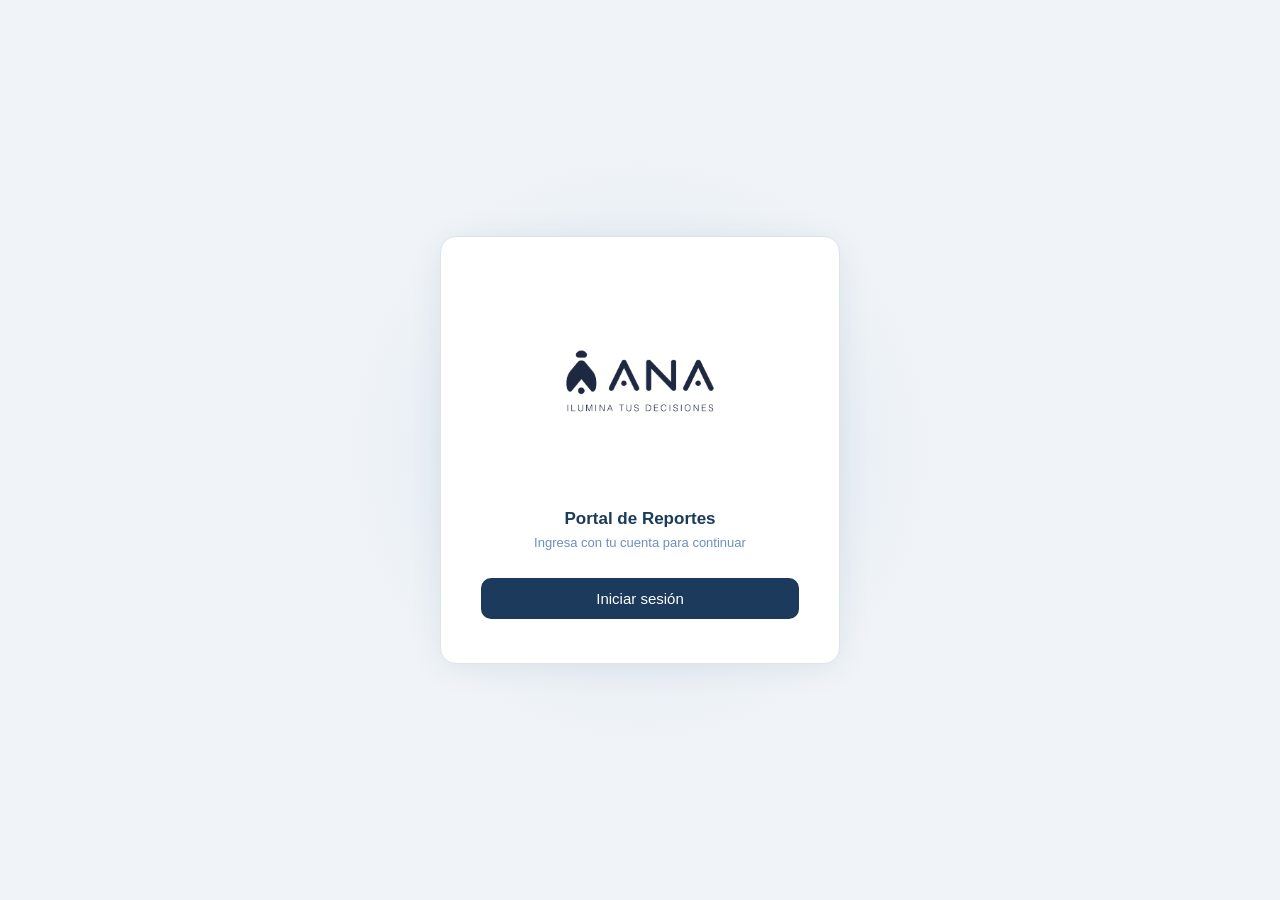
<file: index.html>
<!DOCTYPE html>
<html lang="es">
<head>
  <meta charset="UTF-8" />
  <meta name="viewport" content="width=device-width, initial-scale=1.0" />
  <title>ANA · Portal de Reportes</title>
  <link rel="stylesheet" href="css/styles.css" />
  <script src="https://identity.netlify.com/v1/netlify-identity-widget.js"></script>
</head>
<body class="login-page">

  <div class="login-bg-glow"></div>

  <div class="login-card">
    <div class="login-logo">
      <img src="img/ANA_marca_horizontal_slogan.png" alt="ANA – Ilumina tus decisiones" class="logo-img" />
    </div>
    <p class="login-subtitle">Portal de Reportes</p>
    <p class="login-hint">Ingresa con tu cuenta para continuar</p>
    <button class="btn-login" onclick="netlifyIdentity.open()">Iniciar sesión</button>
  </div>

  <script>
    netlifyIdentity.on('login', () => {
      window.location.href = '/dashboard.html';
    });
    netlifyIdentity.on('init', user => {
      if (user) window.location.href = '/dashboard.html';
    });
  </script>
</body>
</html>
</file>
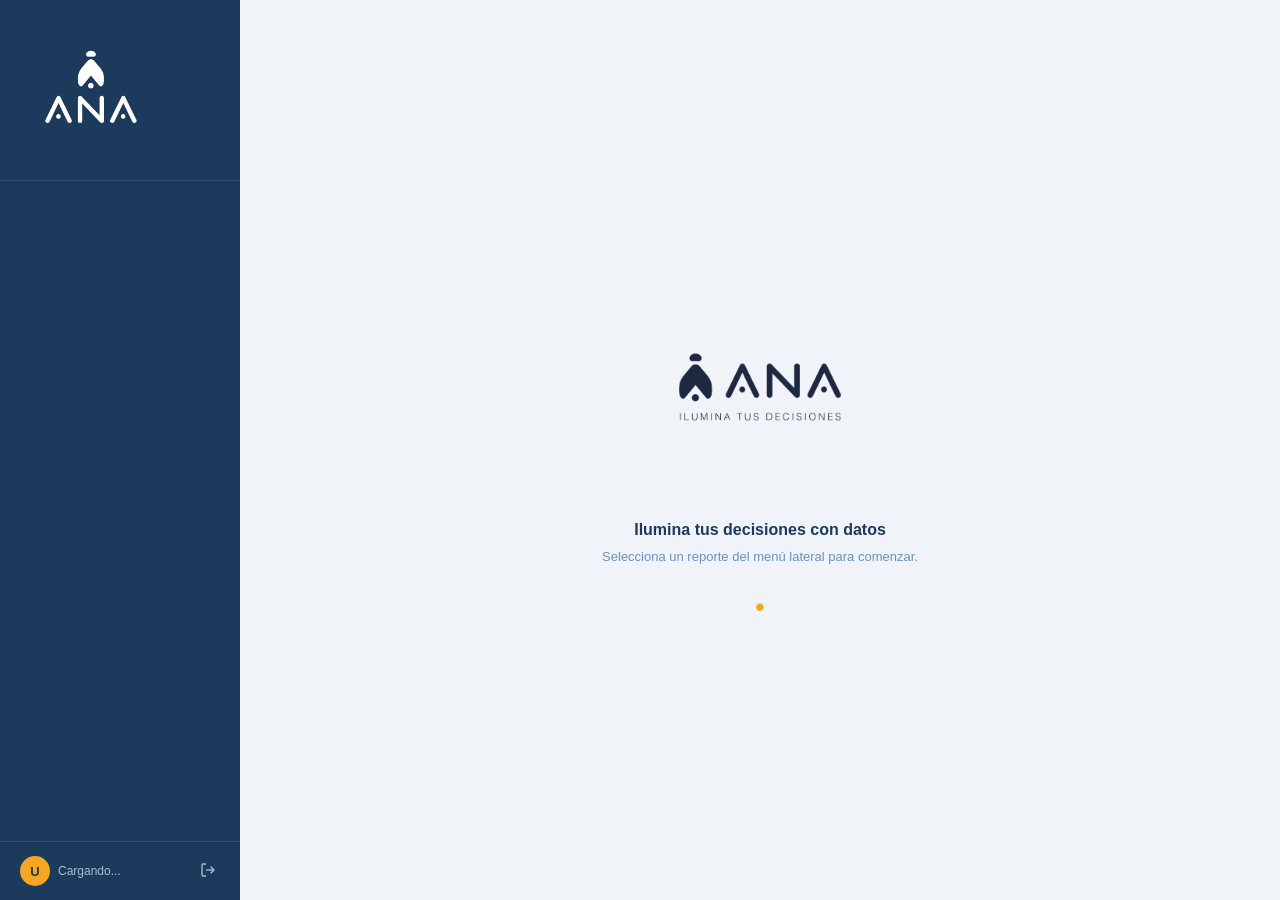
<file: dashboard.html>
<!DOCTYPE html>
<html lang="es">
<head>
  <meta charset="UTF-8" />
  <meta name="viewport" content="width=device-width, initial-scale=1.0" />
  <title>ANA · Portal de Reportes</title>
  <link rel="stylesheet" href="css/styles.css" />
  <script src="https://identity.netlify.com/v1/netlify-identity-widget.js"></script>
</head>
<body class="dashboard-page">

  <!-- SIDEBAR -->
  <aside class="sidebar" id="sidebar">
    <div class="sidebar-header">
      <img src="img/ANA_marca-removebg-preview.png" alt="ANA" class="sidebar-logo-img" />
    </div>

    <nav class="sidebar-nav" id="sidebar-nav"></nav>

    <div class="sidebar-footer">
      <div class="user-info">
        <div class="user-avatar" id="user-avatar">U</div>
        <span class="user-email" id="user-email">Cargando...</span>
      </div>
      <button class="btn-logout" id="btn-logout" title="Cerrar sesión">
        <svg width="16" height="16" viewBox="0 0 24 24" fill="none" stroke="currentColor" stroke-width="2">
          <path d="M9 21H5a2 2 0 0 1-2-2V5a2 2 0 0 1 2-2h4"/>
          <polyline points="16 17 21 12 16 7"/>
          <line x1="21" y1="12" x2="9" y2="12"/>
        </svg>
      </button>
    </div>
  </aside>

  <!-- MAIN -->
  <main class="main-content">
    <header class="topbar">
      <button class="btn-menu-toggle" id="btn-menu-toggle">
        <svg width="20" height="20" viewBox="0 0 24 24" fill="none" stroke="currentColor" stroke-width="2">
          <line x1="3" y1="12" x2="21" y2="12"/>
          <line x1="3" y1="6" x2="21" y2="6"/>
          <line x1="3" y1="18" x2="21" y2="18"/>
        </svg>
      </button>
      <span class="topbar-title" id="topbar-title">Selecciona un reporte</span>
    </header>

    <!-- Bienvenida -->
    <div class="welcome-screen" id="welcome-screen">
      <div class="welcome-content">
        <img src="img/ANA_marca_horizontal_slogan.png" alt="ANA" class="welcome-logo" />
        <p class="welcome-tagline">Ilumina tus decisiones con datos</p>
        <p class="welcome-hint">Selecciona un reporte del menú lateral para comenzar.</p>
      </div>
    </div>

    <!-- Reporte -->
    <div class="report-container" id="report-container" style="display:none">
      <div class="report-header">
        <div>
          <p class="report-category" id="report-category">Categoría</p>
          <h2 class="report-title" id="report-title">Nombre del Reporte</h2>
        </div>
      </div>
      <div class="iframe-wrapper">
        <iframe id="report-iframe" src="" frameborder="0" allowFullScreen="true"></iframe>
      </div>
    </div>
  </main>

  <div class="sidebar-overlay" id="sidebar-overlay"></div>

  <script src="js/reports.js"></script>
  <script src="js/app.js"></script>
</body>
</html>
</file>
<file: css/styles.css>
/* ── Reset & Base ─────────────────────────────────────────────── */
*, *::before, *::after { box-sizing: border-box; margin: 0; padding: 0; }

:root {
  --sidebar-width: 240px;
  --topbar-height: 56px;

  /* ANA brand colors */
  --ana-dark:   #1B3A5C;
  --ana-mid:    #6B8FBF;
  --ana-light:  #A8C0D6;
  --ana-gold:   #F5A623;
  --ana-bg:     #F0F4F8;

  --white:      #FFFFFF;
  --border:     #DDE4EC;
  --text-primary:   #1B3A5C;
  --text-secondary: #6B8FBF;
  --text-hint:      #9AAFBF;
  --radius: 10px;
}

body {
  font-family: -apple-system, BlinkMacSystemFont, 'Segoe UI', sans-serif;
  color: var(--text-primary);
  background: var(--ana-bg);
}
button { cursor: pointer; border: none; background: none; font-family: inherit; }
ul { list-style: none; }

/* ── LOGIN PAGE ───────────────────────────────────────────────── */
.login-page {
  display: flex;
  align-items: center;
  justify-content: center;
  min-height: 100vh;
  background: var(--ana-bg);
  position: relative;
  overflow: hidden;
}

/* Glow decorativo detrás de la card */
.login-bg-glow {
  position: absolute;
  width: 600px;
  height: 600px;
  border-radius: 50%;
  background: radial-gradient(circle, rgba(107,143,191,0.18) 0%, transparent 70%);
  top: 50%; left: 50%;
  transform: translate(-50%, -50%);
  pointer-events: none;
}

.login-card {
  position: relative;
  background: var(--white);
  border-radius: 16px;
  border: 1px solid var(--border);
  padding: 2.75rem 2.5rem;
  width: 100%;
  max-width: 400px;
  text-align: center;
  box-shadow: 0 4px 32px rgba(27,58,92,0.08);
}

.login-logo { margin-bottom: 1.5rem; }

.logo-img {
  width: 200px;
  /* El logo tiene fondo negro, lo recortamos para que funcione en blanco */
  mix-blend-mode: multiply;
}

/* Truco para logos con fondo negro: invertimos los negros */
@media (prefers-color-scheme: light) {
  .logo-img { filter: brightness(0) saturate(100%) invert(18%) sepia(40%) saturate(600%) hue-rotate(185deg) brightness(80%); }
}

.login-subtitle {
  font-size: 17px;
  font-weight: 600;
  color: var(--ana-dark);
  margin-bottom: 0.35rem;
}

.login-hint {
  font-size: 13px;
  color: var(--text-secondary);
  margin-bottom: 1.75rem;
}

.btn-login {
  width: 100%;
  background: var(--ana-dark);
  color: var(--white);
  border-radius: var(--radius);
  padding: 0.75rem 1.5rem;
  font-size: 15px;
  font-weight: 500;
  transition: background 0.15s, transform 0.1s;
}
.btn-login:hover { background: #142d47; }
.btn-login:active { transform: scale(0.98); }

/* ── DASHBOARD LAYOUT ─────────────────────────────────────────── */
.dashboard-page { display: flex; height: 100vh; overflow: hidden; }

/* ── SIDEBAR ─────────────────────────────────────────────────── */
.sidebar {
  width: var(--sidebar-width);
  background: var(--ana-dark);
  display: flex;
  flex-direction: column;
  flex-shrink: 0;
  overflow: hidden;
  transition: transform 0.25s ease;
  z-index: 200;
}

.sidebar-header {
  padding: 1.25rem 1.25rem 1rem;
  border-bottom: 1px solid rgba(255,255,255,0.1);
}

.sidebar-logo-img {
  width: 140px;
  /* Forzamos el logo a verse blanco sobre fondo oscuro */
  filter: brightness(0) invert(1);
}

/* ── NAV ─────────────────────────────────────────────────────── */
.sidebar-nav {
  flex: 1;
  overflow-y: auto;
  padding: 0.75rem 0;
  scrollbar-width: thin;
  scrollbar-color: rgba(255,255,255,0.15) transparent;
}

.nav-section { }

.nav-category {
  width: 100%;
  display: flex;
  align-items: center;
  justify-content: space-between;
  padding: 0.6rem 1.25rem;
  font-size: 11px;
  font-weight: 700;
  color: var(--ana-light);
  text-transform: uppercase;
  letter-spacing: 0.06em;
  background: none;
  transition: color 0.15s;
}
.nav-category:hover { color: var(--white); }
.nav-category-label { display: flex; align-items: center; gap: 8px; }
.nav-icon { font-size: 13px; }

.nav-chevron { transition: transform 0.2s; color: var(--ana-light); }
.nav-section.open .nav-chevron { transform: rotate(180deg); }

.nav-reports {
  max-height: 0;
  overflow: hidden;
  transition: max-height 0.25s ease;
}

.nav-report-item {
  width: 100%;
  text-align: left;
  padding: 0.45rem 1.25rem 0.45rem 2.5rem;
  font-size: 13.5px;
  color: rgba(255,255,255,0.7);
  position: relative;
  transition: color 0.15s, background 0.15s;
}
.nav-report-item::before {
  content: '';
  position: absolute;
  left: 1.5rem;
  top: 50%;
  transform: translateY(-50%);
  width: 4px; height: 4px;
  border-radius: 50%;
  background: var(--ana-mid);
  transition: background 0.15s;
}
.nav-report-item:hover {
  color: var(--white);
  background: rgba(255,255,255,0.06);
}
.nav-report-item.active {
  color: var(--white);
  background: rgba(245,166,35,0.15);
}
.nav-report-item.active::before { background: var(--ana-gold); }

/* ── SIDEBAR FOOTER ──────────────────────────────────────────── */
.sidebar-footer {
  padding: 0.875rem 1.25rem;
  border-top: 1px solid rgba(255,255,255,0.1);
  display: flex;
  align-items: center;
  gap: 10px;
}

.user-info { display: flex; align-items: center; gap: 8px; flex: 1; min-width: 0; }

.user-avatar {
  width: 30px; height: 30px;
  border-radius: 50%;
  background: var(--ana-gold);
  color: var(--ana-dark);
  font-size: 13px;
  font-weight: 700;
  display: flex; align-items: center; justify-content: center;
  flex-shrink: 0;
}

.user-email {
  font-size: 12px;
  color: var(--ana-light);
  white-space: nowrap;
  overflow: hidden;
  text-overflow: ellipsis;
}

.btn-logout {
  color: var(--ana-light);
  padding: 4px;
  border-radius: 6px;
  flex-shrink: 0;
  transition: color 0.15s;
}
.btn-logout:hover { color: #ff6b6b; }

/* ── MAIN CONTENT ─────────────────────────────────────────────── */
.main-content {
  flex: 1;
  display: flex;
  flex-direction: column;
  overflow: hidden;
  min-width: 0;
  background: var(--ana-bg);
}

/* ── TOPBAR (mobile) ─────────────────────────────────────────── */
.topbar {
  display: none;
  align-items: center;
  gap: 12px;
  height: var(--topbar-height);
  padding: 0 1rem;
  background: var(--white);
  border-bottom: 1px solid var(--border);
  flex-shrink: 0;
}

.topbar-title {
  font-size: 15px;
  font-weight: 500;
  color: var(--text-primary);
  white-space: nowrap;
  overflow: hidden;
  text-overflow: ellipsis;
}

.btn-menu-toggle { color: var(--ana-dark); padding: 6px; border-radius: 6px; }

/* ── WELCOME SCREEN ──────────────────────────────────────────── */
.welcome-screen {
  flex: 1;
  display: flex;
  align-items: center;
  justify-content: center;
  padding: 2rem;
}

.welcome-content { text-align: center; max-width: 380px; }

.welcome-logo {
  width: 220px;
  margin-bottom: 1.25rem;
  /* mismo truco de color que en login */
  filter: brightness(0) saturate(100%) invert(18%) sepia(40%) saturate(600%) hue-rotate(185deg) brightness(80%);
}

.welcome-tagline {
  font-size: 16px;
  font-weight: 600;
  color: var(--ana-dark);
  margin-bottom: 0.5rem;
}

.welcome-hint {
  font-size: 13px;
  color: var(--text-secondary);
  line-height: 1.6;
}

/* Punto dorado decorativo */
.welcome-content::after {
  content: '•';
  display: block;
  font-size: 28px;
  color: var(--ana-gold);
  margin-top: 1.5rem;
}

/* ── REPORT CONTAINER ────────────────────────────────────────── */
.report-container {
  flex: 1;
  display: flex;
  flex-direction: column;
  overflow: hidden;
  padding: 1.25rem;
  gap: 1rem;
}

.report-header { flex-shrink: 0; }

.report-category {
  font-size: 11px;
  font-weight: 700;
  text-transform: uppercase;
  letter-spacing: 0.06em;
  color: var(--ana-gold);
  margin-bottom: 2px;
}

.report-title {
  font-size: 20px;
  font-weight: 600;
  color: var(--ana-dark);
}

.iframe-wrapper {
  flex: 1;
  background: var(--white);
  border-radius: 12px;
  border: 1px solid var(--border);
  overflow: hidden;
  box-shadow: 0 2px 12px rgba(27,58,92,0.06);
}

.iframe-wrapper iframe { width: 100%; height: 100%; display: block; }

/* ── MOBILE OVERLAY ──────────────────────────────────────────── */
.sidebar-overlay {
  display: none;
  position: fixed;
  inset: 0;
  background: rgba(27,58,92,0.45);
  z-index: 199;
  opacity: 0;
  transition: opacity 0.25s;
}

/* ── RESPONSIVE ──────────────────────────────────────────────── */
@media (max-width: 768px) {
  .sidebar {
    position: fixed;
    top: 0; left: 0; bottom: 0;
    transform: translateX(-100%);
  }
  .sidebar.open { transform: translateX(0); }
  .sidebar-overlay { display: block; }
  .sidebar-overlay.visible { opacity: 1; pointer-events: all; }
  .topbar { display: flex; }
  .report-container { padding: 0.875rem; }
  .report-title { font-size: 17px; }
}
</file>
